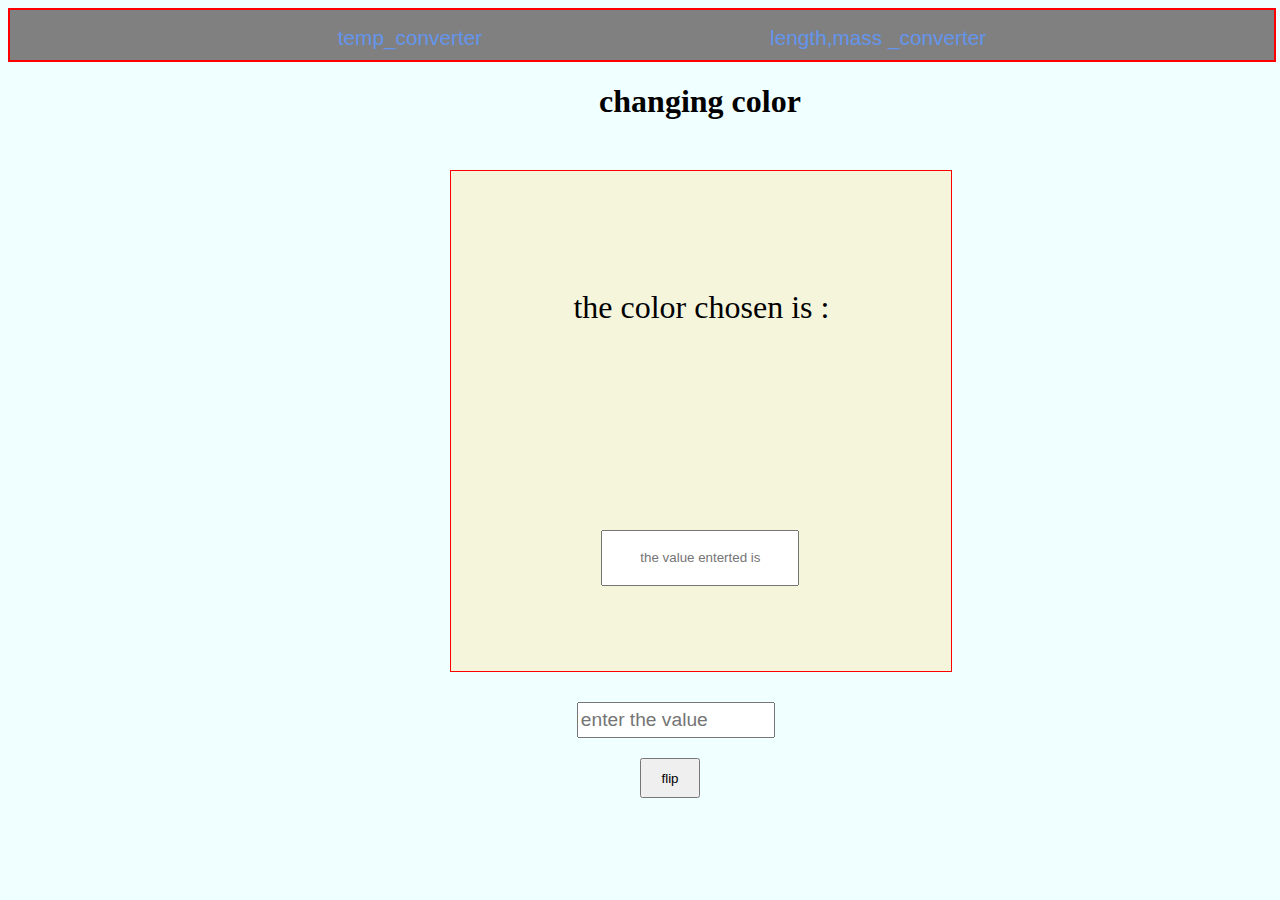
<file: color_input_flipper/index.html>
<!DOCTYPE html>
<html lang="en">
<head>
    <meta charset="UTF-8">
    <meta name="viewport" content="width=device-width, initial-scale=1.0">
    <title>Color Flipper</title>
    <link rel="stylesheet" href="./style.css">
</head>
<body>
    <div class="nav"><ul>
        <li><a href="../temp_converter/index.html">temp_converter</a></li>
        <li><a href="../conv/index.html">length,mass _converter</a></li>
    </ul></div>
    <h1>changing color</h1>

    <div class="middle">
        <p>the color chosen is :</p>
        <div class="con">
            <input type="text" placeholder="the value enterted is" id="value">
        </div>
    </div>
    <input type="text"  id="change" placeholder="enter the value "><br>
    <button onclick="flip()">flip</button>
<script src="./index.js"></script>
</body>
</html>
</file>
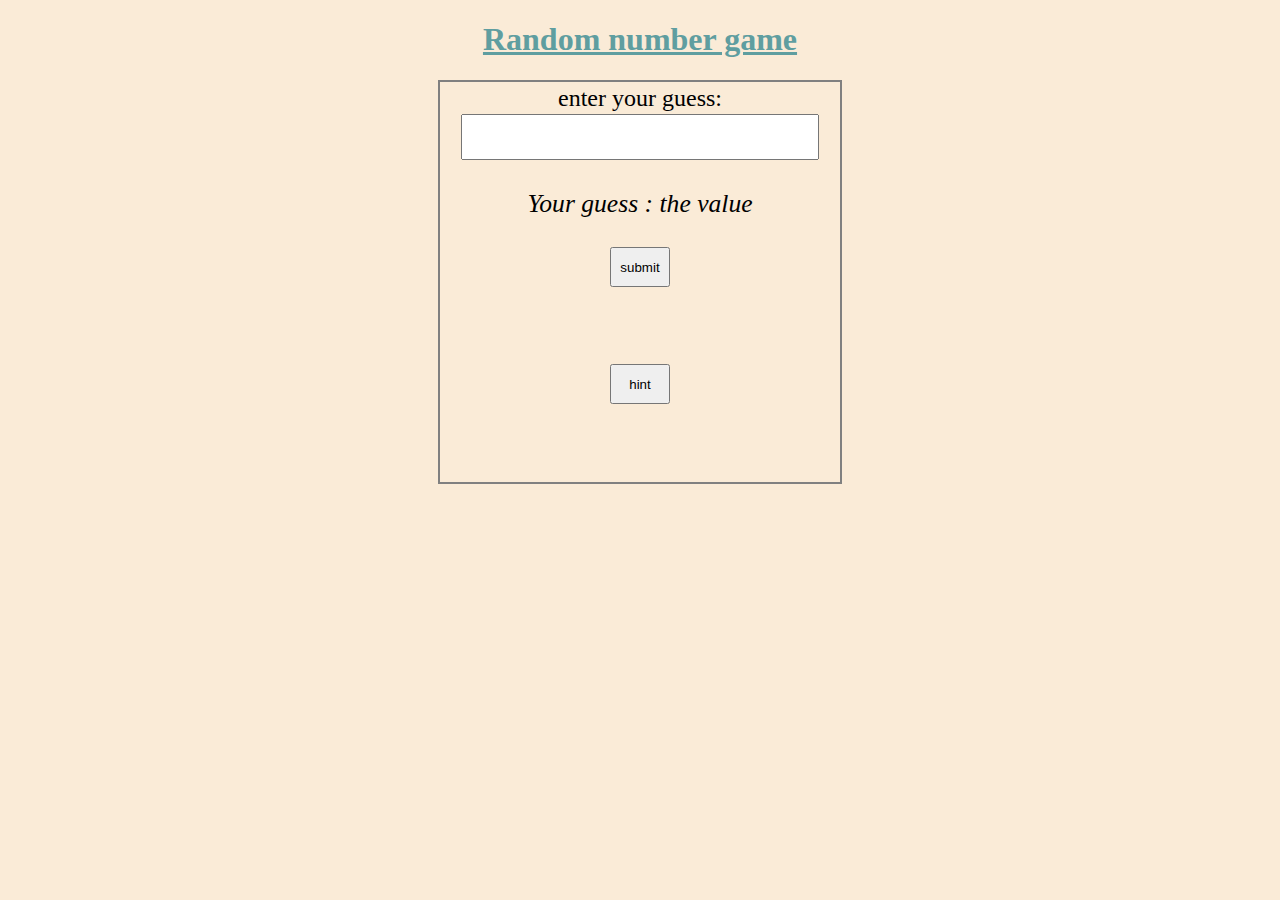
<file: randomgenerator_game/index.html>
<!DOCTYPE html>
<html lang="en">
<head>
    <meta charset="UTF-8">
    <meta name="viewport" content="width=device-width, initial-scale=1.0">
    <title>using random lib</title>
    <link rel="stylesheet" href="./style.css">
</head>
<body>
    <h1>Random number game</h1>
    <div class="cont">
        <div class="displayin">
            <label >enter your guess:</label>
            <input type="text"  id="guess">
            <p>Your guess : <span id="outp"> the value</span></p>
            <button onclick="ran()">submit</button> <br>
            <p id="range"></p>
            <button onclick="hin()">hint</button><br>
            <p id="hint"></p>
        </div>
    </div>
    <script src="./index.js"></script>
</body>
</html>
</file>
<file: color_input_flipper/style.css>
body{
    background-color: azure;
}
.nav{
    width:100%;
    height: 50px;
    border: 2px solid red;
    background-color: gray;
}
.nav ul{
    display:flex;
    list-style: none;
    justify-content: space-evenly;

}
.nav ul a{
    text-decoration:none ;
    color: cornflowerblue;
    font-size: 1.3rem;
    font-family: Verdana, Geneva, Tahoma, sans-serif;
}
.nav ul a:hover{
    font-size: 1.8rem;
    font-family: 'Times New Roman', Times, serif;
}
h1{
    text-align: center;
    margin-bottom: 50px;
    margin-left: 120px;
}

.middle{
    margin-left: 35%;
    width:500px;
    height: 500px;
    border: 1px solid red;
    background-color: beige;
    display: flex;
    flex-direction: column;
    justify-content: space-around;
}
.middle p{
    font-size: 2rem;
    text-align: center;
}
.middle .con input{
    text-align: center;
 width:190px;
 height:50px;
 margin-left: 30%;
}
#change{
    margin-left: 45%;
    margin-top:30px;
    width: 190px;
    height:30px;
    color: blueviolet;
    font-size: 1.2rem;
    font-family: 'Gill Sans', 'Gill Sans MT', Calibri, 'Trebuchet MS', sans-serif;
}
button{
    margin-left: 50%;
    margin-top:20px;
    width: 60px;
    height: 40px;
}
</file>
<file: randomgenerator_game/style.css>
body{
    background-color: antiquewhite;
}
h1{
    text-align: center;
    text-decoration: underline;
    color: cadetblue;
}
.cont{
    width: 100%;
    display: flex;
    justify-content: center;
align-items: center;
}

.displayin{
    width:400px;
    height:400px ;
    border: 2px solid grey;
    display: flex;
    flex-direction: column;
    justify-content: space-evenly;
    align-items: center;
}
.displayin label{
    font-size: 1.5rem;
}
.displayin #guess{
 width: 350px;
 height:40px;
}
.displayin p{
    font-size: 1.6rem;
    font-style: italic;
}
.displayin button{
    width:60px;
    height: 40px;
}
</file>
